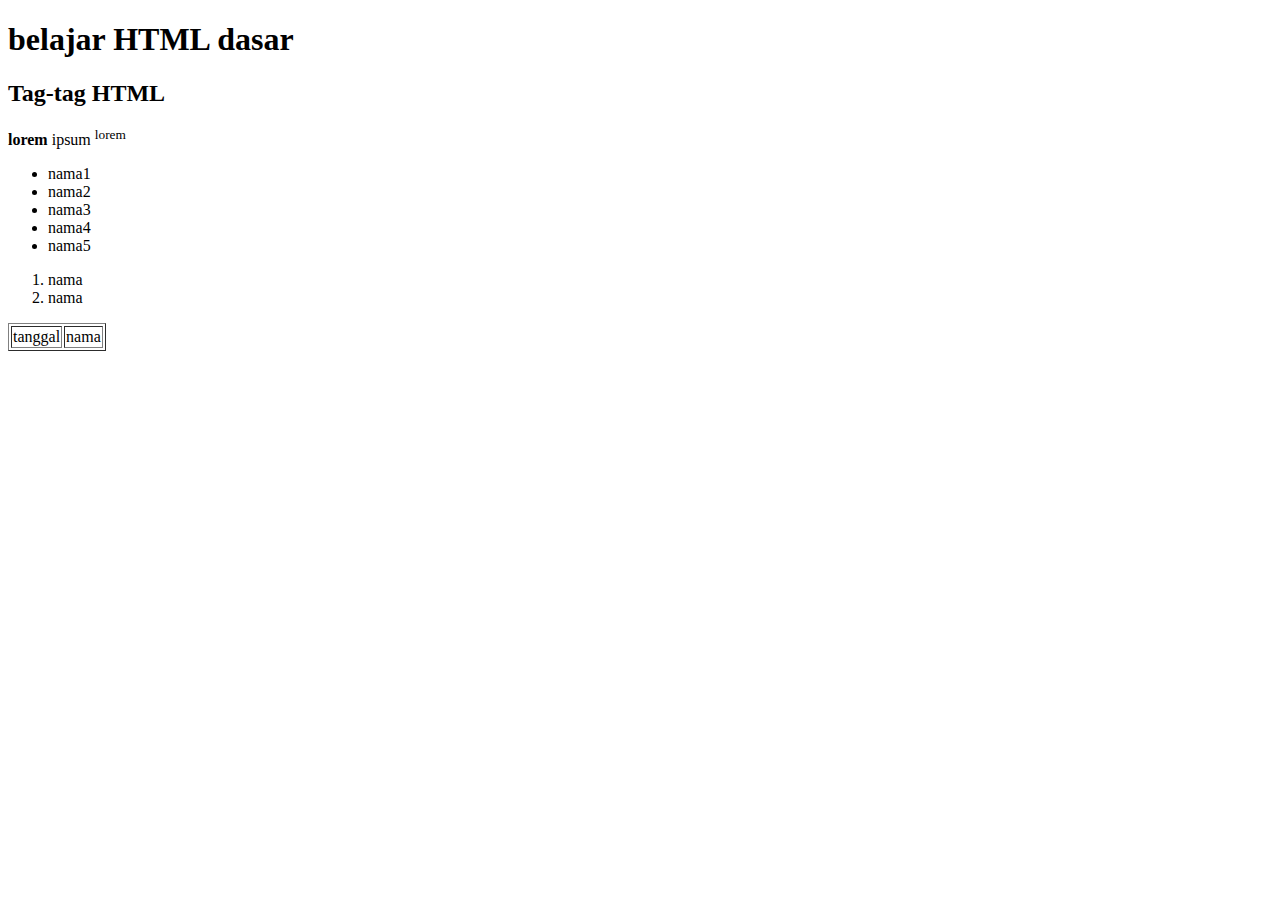
<file: day 1/index.html>
<!DOCTYPE html>
<html lang="en">
<head>
    <meta charset="UTF-8">
    <meta name="viewport" content="width=device-width, initial-scale=1.0">
    <meta http-equiv="X-UA-Compatible" content="ie=edge">
    <title>Document</title>
</head>
<body>
    <h1>belajar HTML dasar </h1>
    <h2>Tag-tag HTML</h2>
    <p> <strong>lorem</strong> ipsum <sup>lorem</sup></p>

<ul>
    <li>nama1</li>
    <li>nama2</li>
    <li>nama3</li>
    <li>nama4</li>
    <li>nama5</li>

    </ul>

<ol>
    <li>nama</li>
    <li>nama</li>

</ol>
    <table border=1>
        <tr>
            <td>tanggal</td>
            <td>nama</td>
        </tr>
    </table>
</ul>
</body>
</html>
</file>
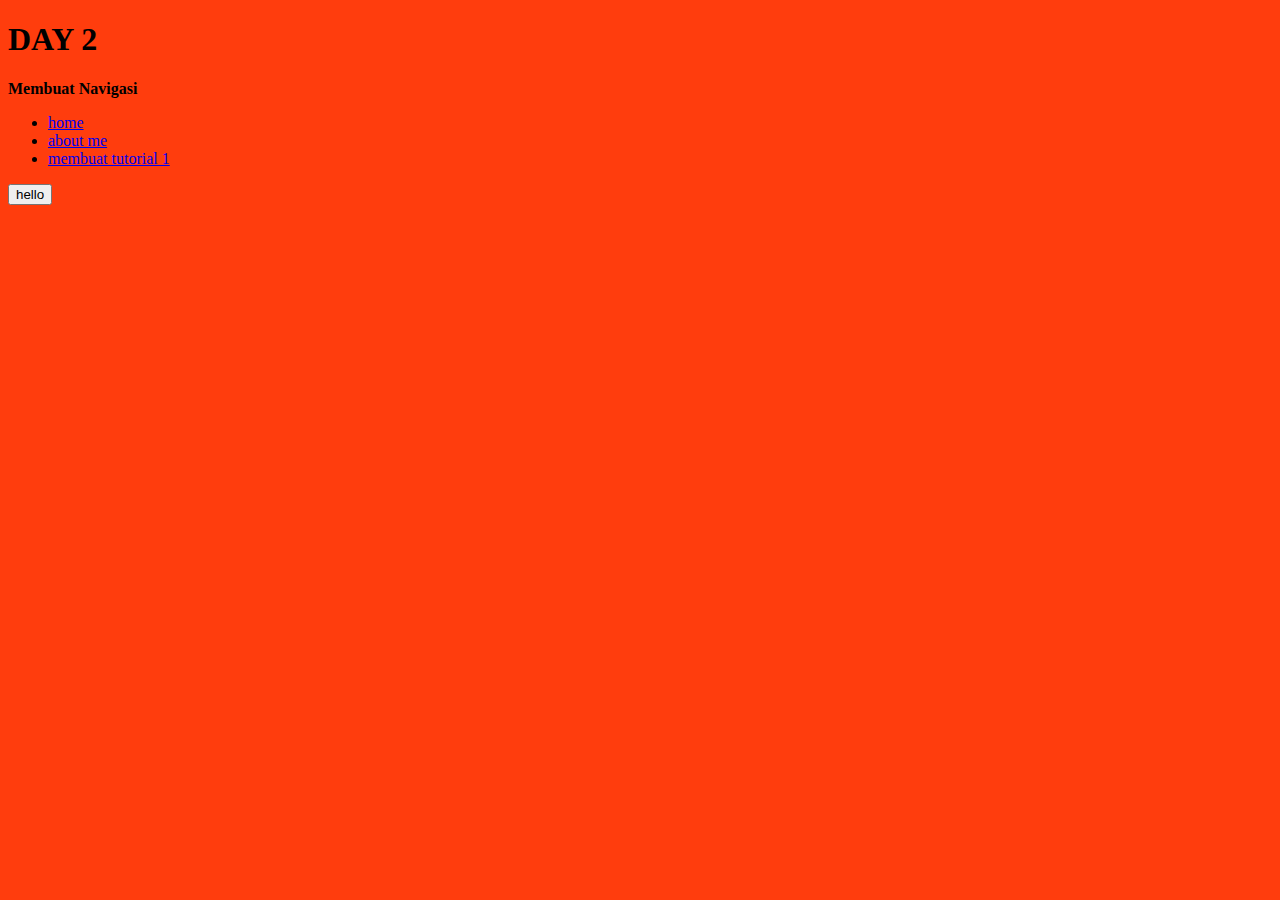
<file: day 2/index.html>
<!DOCTYPE html>
<html lang="en">
<head>
    <meta charset="UTF-8">
    <meta name="viewport" content="width=device-width, initial-scale=1.0">
    <meta http-equiv="X-UA-Compatible" content="ie=edge">
    <title>Document</title>
    <style>
     body { background: rgba(255, 51, 0, 0.95)}
    </style>


</head>
<body>
    <h1>DAY 2</h1>
    <p><strong>Membuat Navigasi</strong></p>
    <ul>
        <li> <a href="index.html">home</a>
        <li>
            <a href="biodata.html">about me</a>
        </li>
        <li>
            <a href="tabel.html">membuat tutorial 1</a>
        </li>  
    </ul>

    <button onclick="hello()">hello</button>
    <SCript>
        function hello() {
            Math.random
            #f000000

        }
    let A = 0;

    let nama = "gunadi";

    function tambah ( a, b) {
        return a + b;
    }
     </SCript>


</body>
</html>
</file>
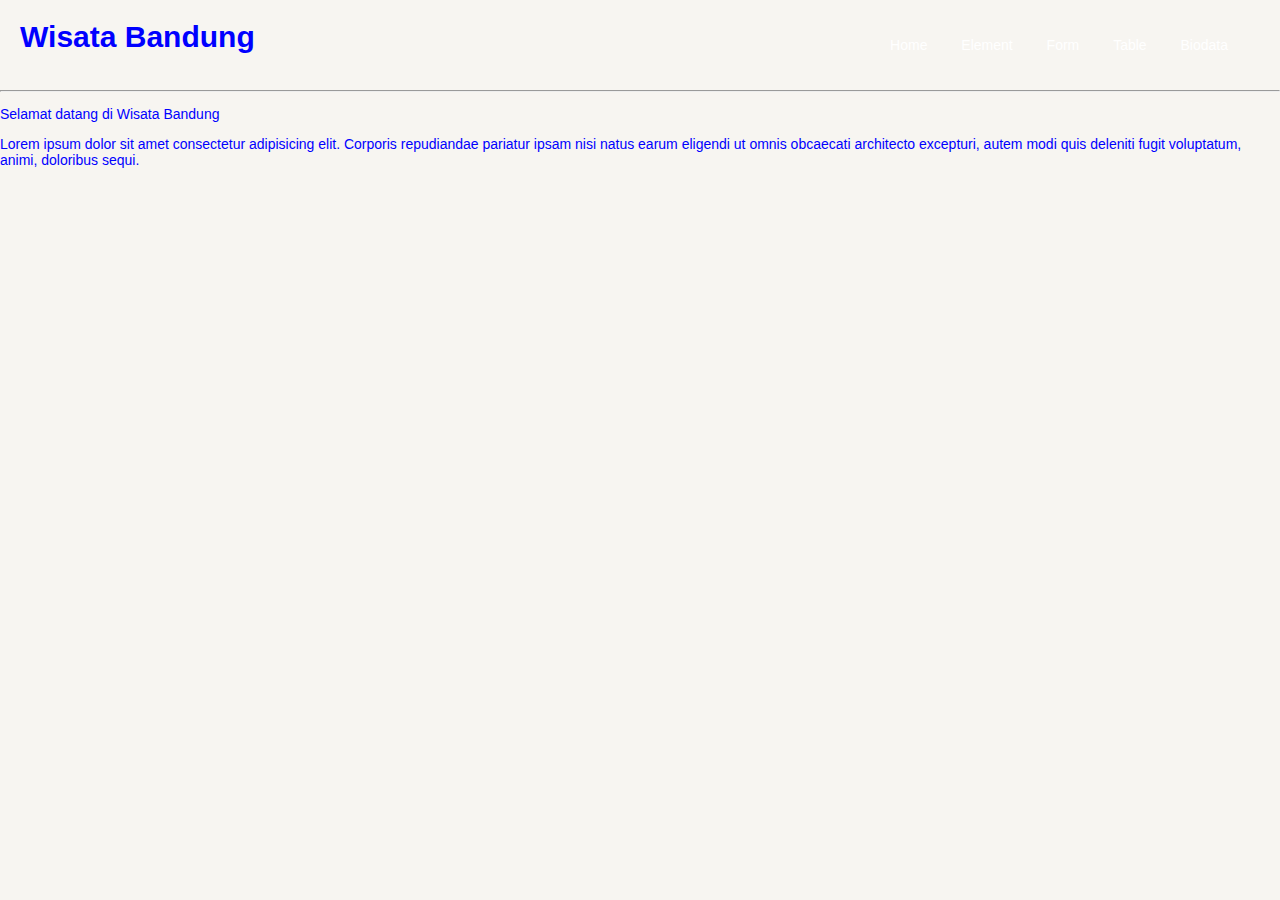
<file: day 3/index.html>
<!DOCTYPE html>
<html lang="en">

<head>
    <meta charset="UTF-8">
    <meta name="viewport" content="width=device-width, initial-scale=1.0">
    <meta http-equiv="X-UA-Compatible" content="ie=edge">
    <title>Day 2</title>
    <link rel="stylesheet" href="style.css">
</head>

<body>
    <h1 class="logo">Wisata Bandung</h1>
    <ul>
        <li>
            <a href="index.html">Home</a>
        </li>
        <li>
            <a href="element.html">Element</a>
        </li>
        <li>
            <a href="form.html">Form</a>
        </li>
        <li>
            <a href="tabel.html">Table</a>
        </li>
        <li>
            <a href="biodata.html">Biodata</a>
        </li>
    </ul>
    <hr>

    <p>Selamat datang di Wisata Bandung</p>
    <p>Lorem ipsum dolor sit amet consectetur adipisicing elit. Corporis repudiandae pariatur ipsam nisi natus earum eligendi ut omnis obcaecati architecto excepturi, autem modi quis deleniti fugit voluptatum, animi, doloribus sequi.</p>

</body>

</html>
</file>
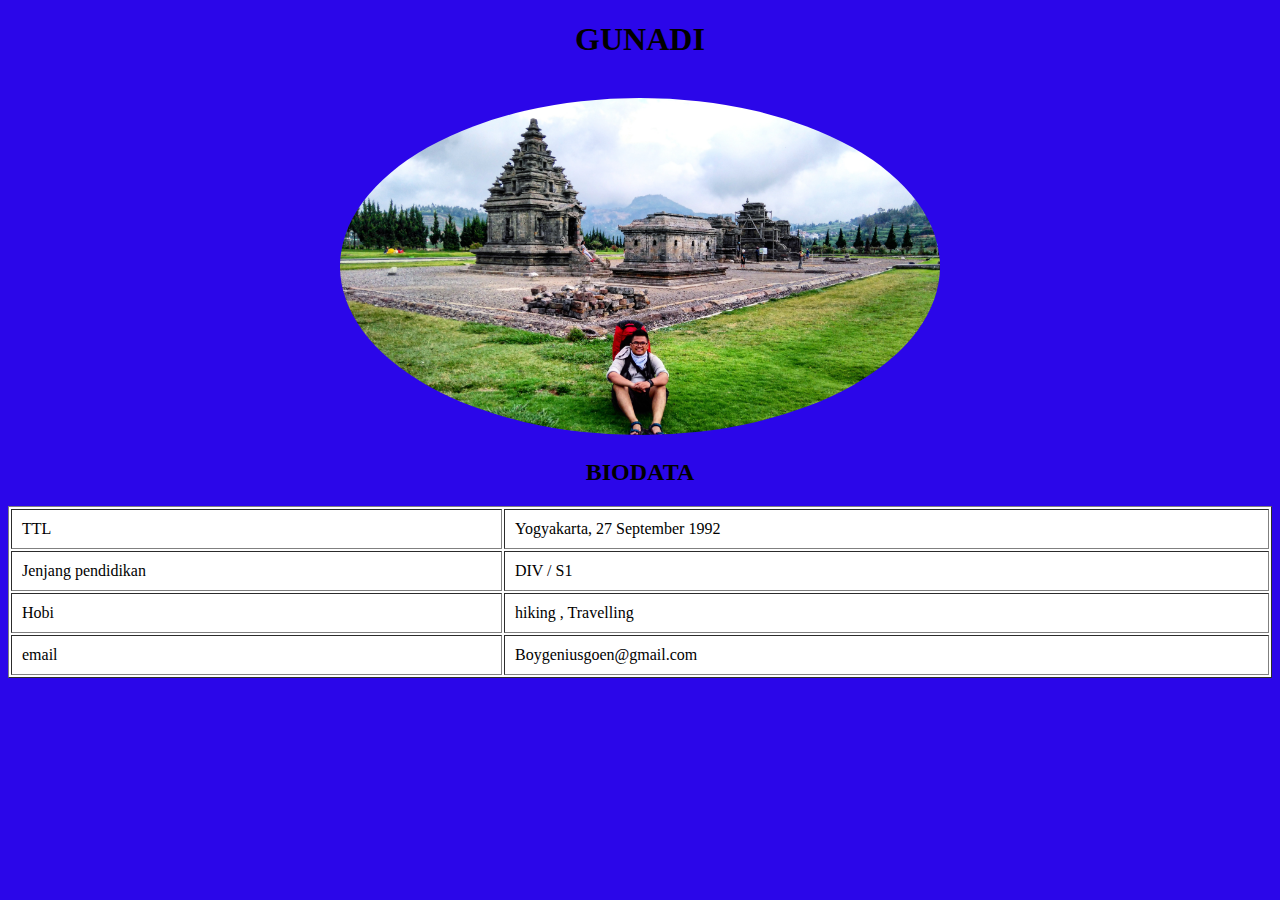
<file: day 1/biodata.html>
<!DOCTYPE html>
<html lang="en">
<head>
    <meta charset="UTF-8">
    <meta name="viewport" content="width=device-width, initial-scale=1.0">
    <meta http-equiv="X-UA-Compatible" content="ie=edge">
    <title>Biodata Pribadi</title>
    <style>
    body {
      background: rgb(43, 6, 233);
      text-align: center;
    }
    table {
        background : white;
        width: 100%; 
    }
    td {
        padding: 10px;
        text-align: left;
    }
    img {
        border-radius: 50%;
    }
    </style>
</head>
<body>
    <h1>GUNADI</h1>
    <br>
    <img src= "aku1.jpg" alt =" alternatif " heigt = 400 width = 600 />
    <h2> BIODATA </h2>
    <table border="1">
        <tr>
            <td>TTL</td>
            <td>Yogyakarta, 27 September 1992</td>
        </tr>
        <tr>
                <td>Jenjang pendidikan</td>
                <td>DIV / S1</td>
            </tr>
            <tr>
                    <td>Hobi</td>
                    <td>hiking , Travelling </td>
                </tr>
                <tr>
                        <td>email</td>
                        <td>Boygeniusgoen@gmail.com</td>
                    </tr>
    </table>
</body>
</html>
</file>
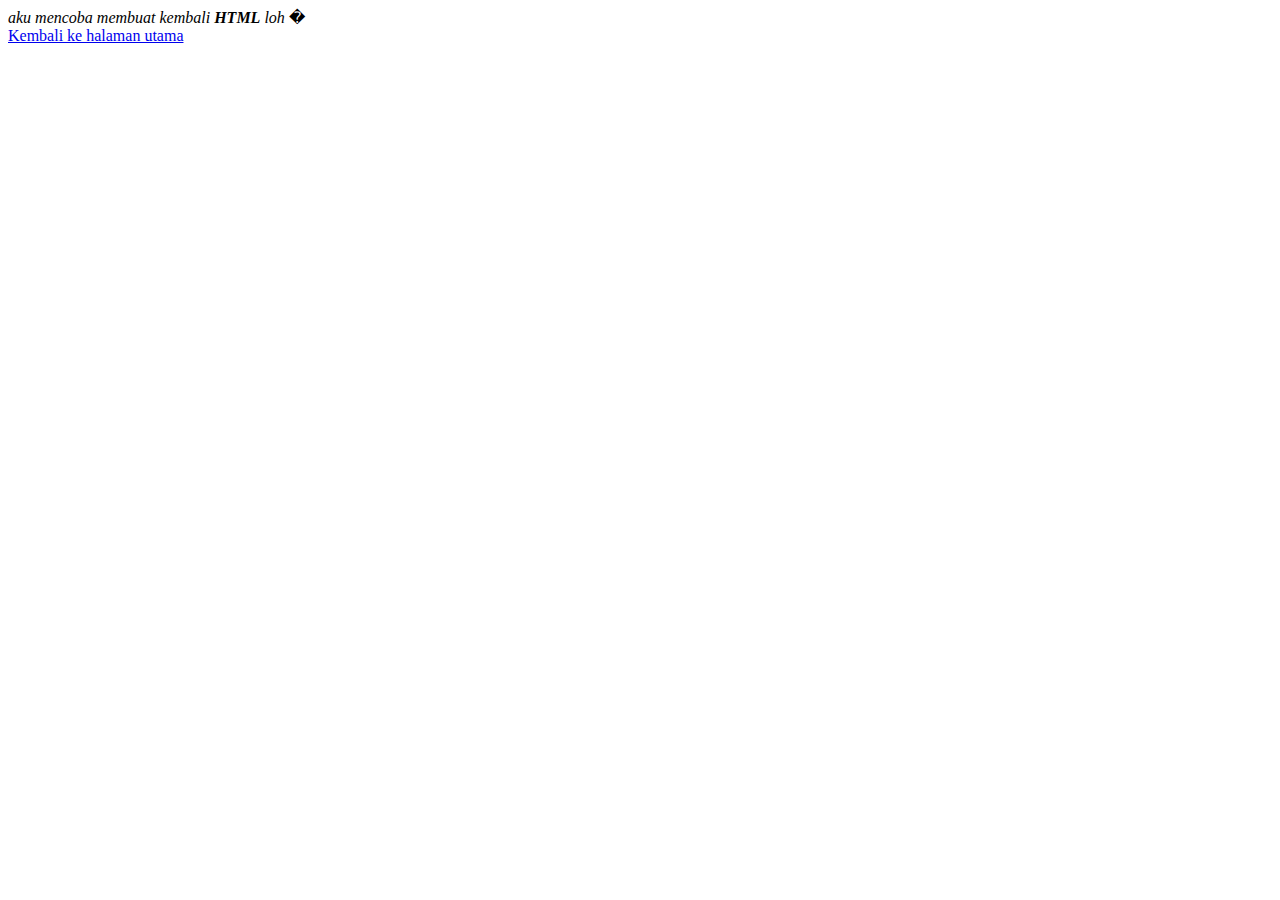
<file: day 1/latihan1.html>
<!doctype html>
<html>
	<head>
		<title> mencoba membuat web </title>
	</head>

	<body>
		<em> aku mencoba membuat kembali <strong>HTML</strong> loh </em>
� 
<br>
		<a href="latihan3.html">Kembali ke halaman utama <a>
	</body>

</html>
</file>
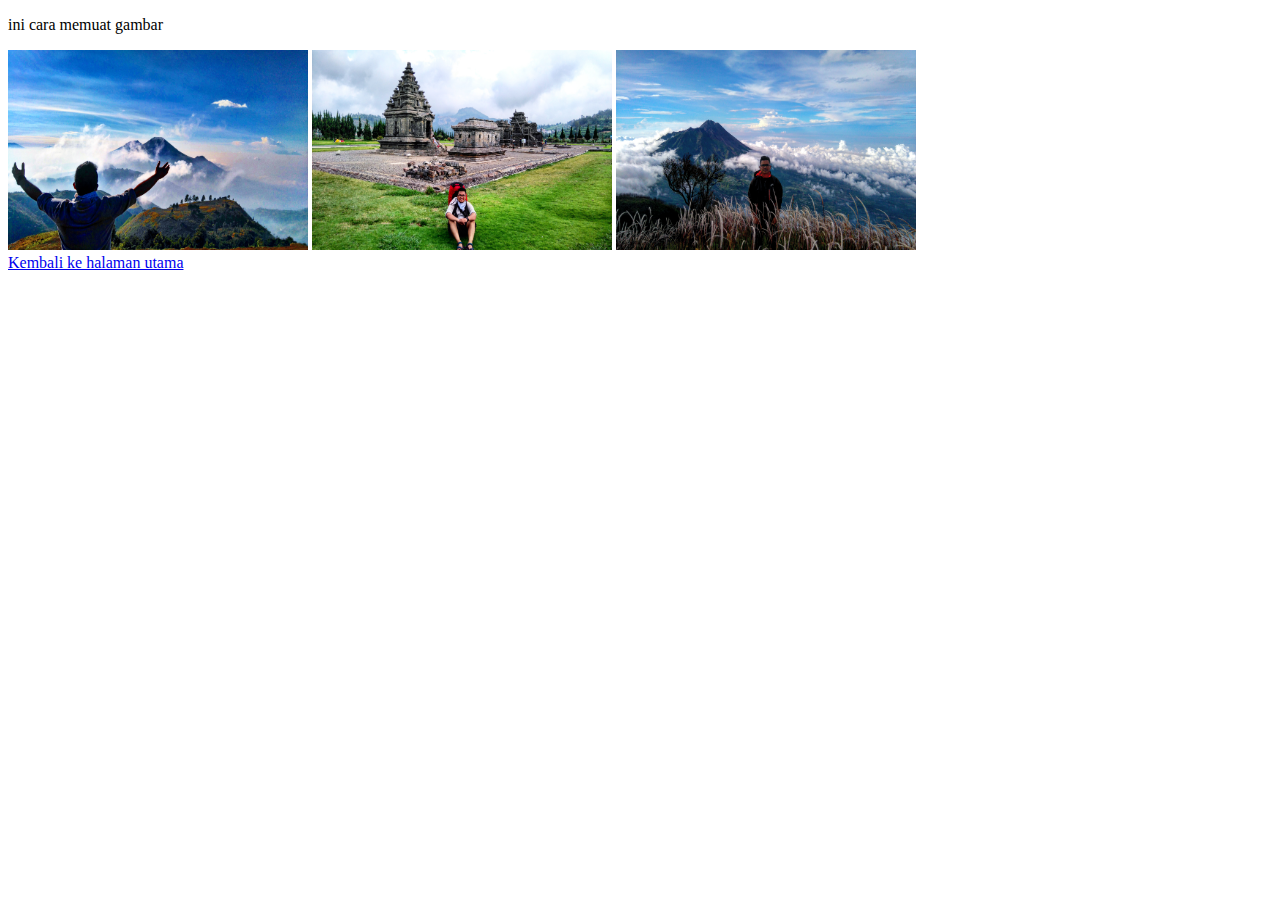
<file: day 1/latihan2.html>
<!doctype html>
<html>
	<head>
		<title> cara memuat gambar </title>
	</head>

	<body>
		<p> ini cara memuat gambar <p>

		<img src= "aku.jpg" alt = " text alternatif " height = 200 width = 300 
/>
 		<img src= "aku1.jpg" alt = " text alternatif " height = 200 width = 300 
/>
		<img src= "aku2.jpg" alt = " text alternatif " height = 200 width = 300 />
<br>
		
		<a href="latihan3.html">Kembali ke halaman utama <a>
	</body>
</html>
</file>
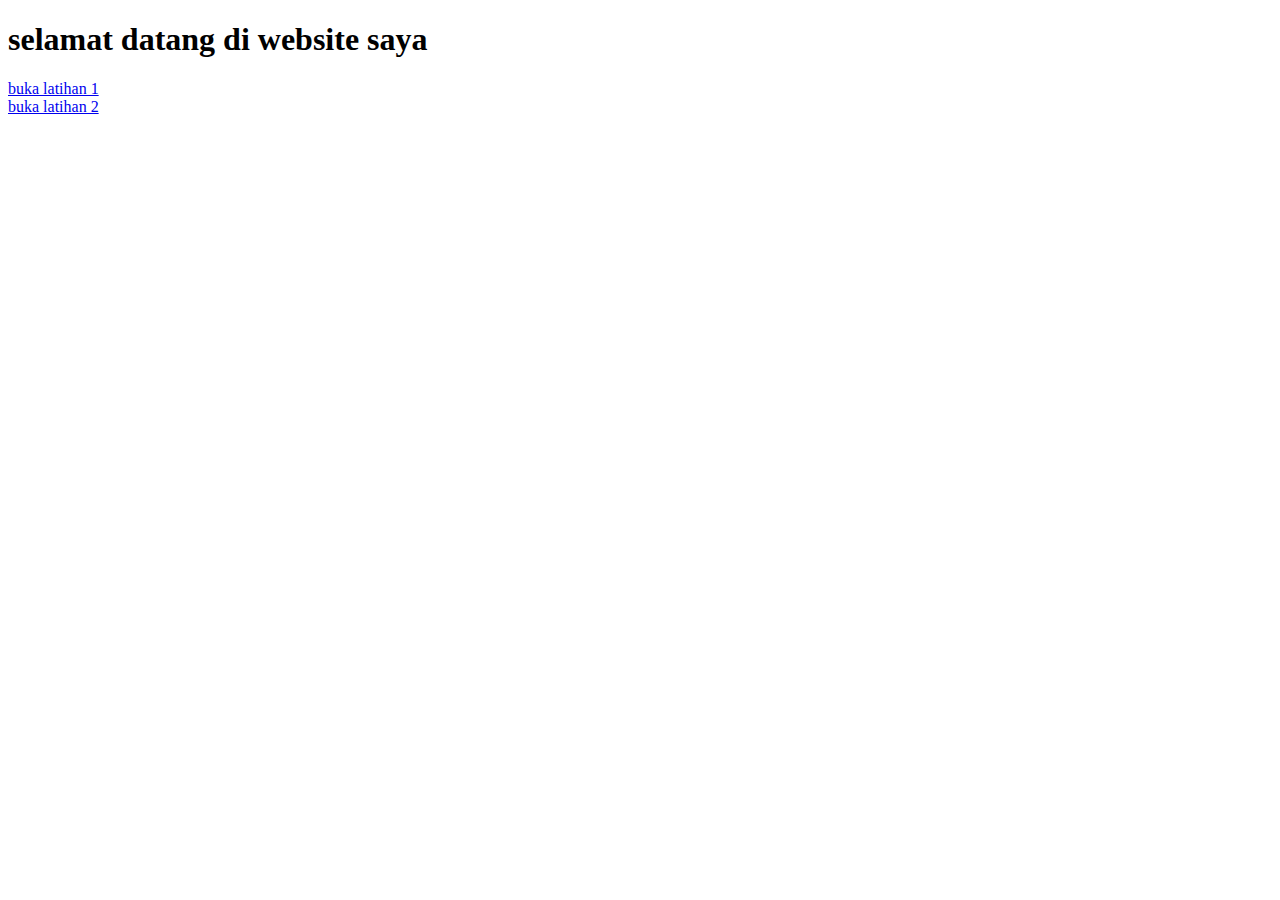
<file: day 1/latihan3.html>
<!doctype html>
<html>
	<head>
		<title> membuat link </title>
	</head>

	<body>
		<h1> selamat datang di website saya </h1>
	
		<a href = " latihan1.html " > buka latihan 1</a> <br>
		<a href = " latihan2.html " > buka latihan 2 </a>
	</body>
</html>
</file>
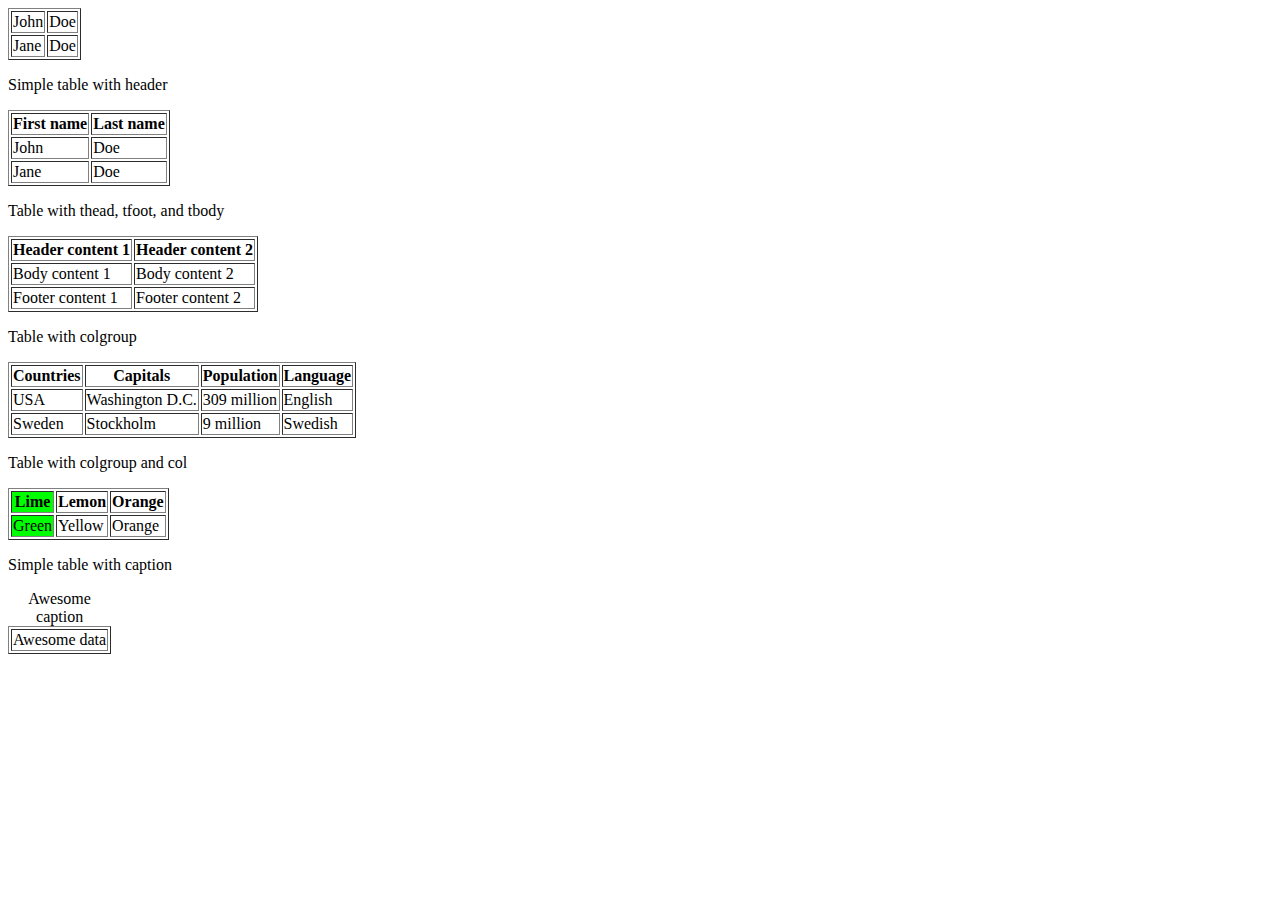
<file: day 2/tabel.html>
<!DOCTYPE html>
<html lang="en">
<head>
    <meta charset="UTF-8">
    <meta name="viewport" content="width=device-width, initial-scale=1.0">
    <meta http-equiv="X-UA-Compatible" content="ie=edge">
    <title>membuat table</title>
</head>

<body>
    <table border="1">
  <tr>
    <td>John</td>
    <td>Doe</td>
  </tr>
  <tr>
    <td>Jane</td>
    <td>Doe</td>
  </tr>
</table>

    <p>Simple table with header</p>
    <table border="1">
      <tr>
        <th>First name</th>
        <th>Last name</th>
      </tr>
      <tr>
        <td>John</td>
        <td>Doe</td>
      </tr>
      <tr>
        <td>Jane</td>
        <td>Doe</td>
      </tr>
    </table>
    
    <p>Table with thead, tfoot, and tbody</p>
    <table border="1">
      <thead>
        <tr>
          <th>Header content 1</th>
          <th>Header content 2</th>
        </tr>
      </thead>
      <tbody>
        <tr>
          <td>Body content 1</td>
          <td>Body content 2</td>
        </tr>
      </tbody>
      <tfoot>
        <tr>
          <td>Footer content 1</td>
          <td>Footer content 2</td>
        </tr>
      </tfoot>
    </table>
    
    <p>Table with colgroup</p>
    <table border="1">
      <colgroup span="4"></colgroup>
      <tr>
        <th>Countries</th>
        <th>Capitals</th>
        <th>Population</th>
        <th>Language</th>
      </tr>
      <tr>
        <td>USA</td>
        <td>Washington D.C.</td>
        <td>309 million</td>
        <td>English</td>
      </tr>
      <tr>
        <td>Sweden</td>
        <td>Stockholm</td>
        <td>9 million</td>
        <td>Swedish</td>
      </tr>
    </table>
    
    <p>Table with colgroup and col</p>
    <table border="1">
      <colgroup>
        <col style="background-color: #0f0">
        <col span="2">
      </colgroup>
      <tr>
        <th>Lime</th>
        <th>Lemon</th>
        <th>Orange</th>
      </tr>
      <tr>
        <td>Green</td>
        <td>Yellow</td>
        <td>Orange</td>
      </tr>
    </table>
    
    <p>Simple table with caption</p>
    <table border="1">
      <caption>Awesome caption</caption>
      <tr>
        <td>Awesome data</td>
      </tr>
    </table>
    
</body>
</html>
</file>
<file: day 3/style.css>
body {
    background: #f7f5f1;
    font-family: 'Roboto', Arial, Helvetica, sans-serif;
    font-size: 14px;
    color: blue;
    margin: 0;
    padding-bottom: 70px
}

/* 
biru = #00e0d0
ungu gelap = #09052f
ungu = #311d5e
*/
a {
    color: #ffffff;
    text-decoration: none;
}
a:hover {
    color: #00e0d0;
}
.header {
    background-image: url(img/bg-header.jpg);
    background-size: cover;
    overflow: hidden;
    height: 300px;
}
.overlay{
    background: rgba(49, 29, 94, 0.5);
    overflow: hidden;
    height: 300px;
}
.intro {
    text-align: center;
    color: #fff;
    clear: both;
}
.logo {
    float: left;
    margin: 20px;
}

ul {
    float: right;
    margin: 37px;
}

li {
    display: inline-block;
    list-style: none;
    margin: 0 15px;
}

h1 {
    font-size: 30px;
}

table {
    background: white;
    border: 1px solid black;
    width: 100%;
}

td {
    padding: 10px;
    text-align: left;
    border: 1px solid orange;
}

th {
    border: 1px solid red;
}
hr {
    clear: both;
}
</file>
